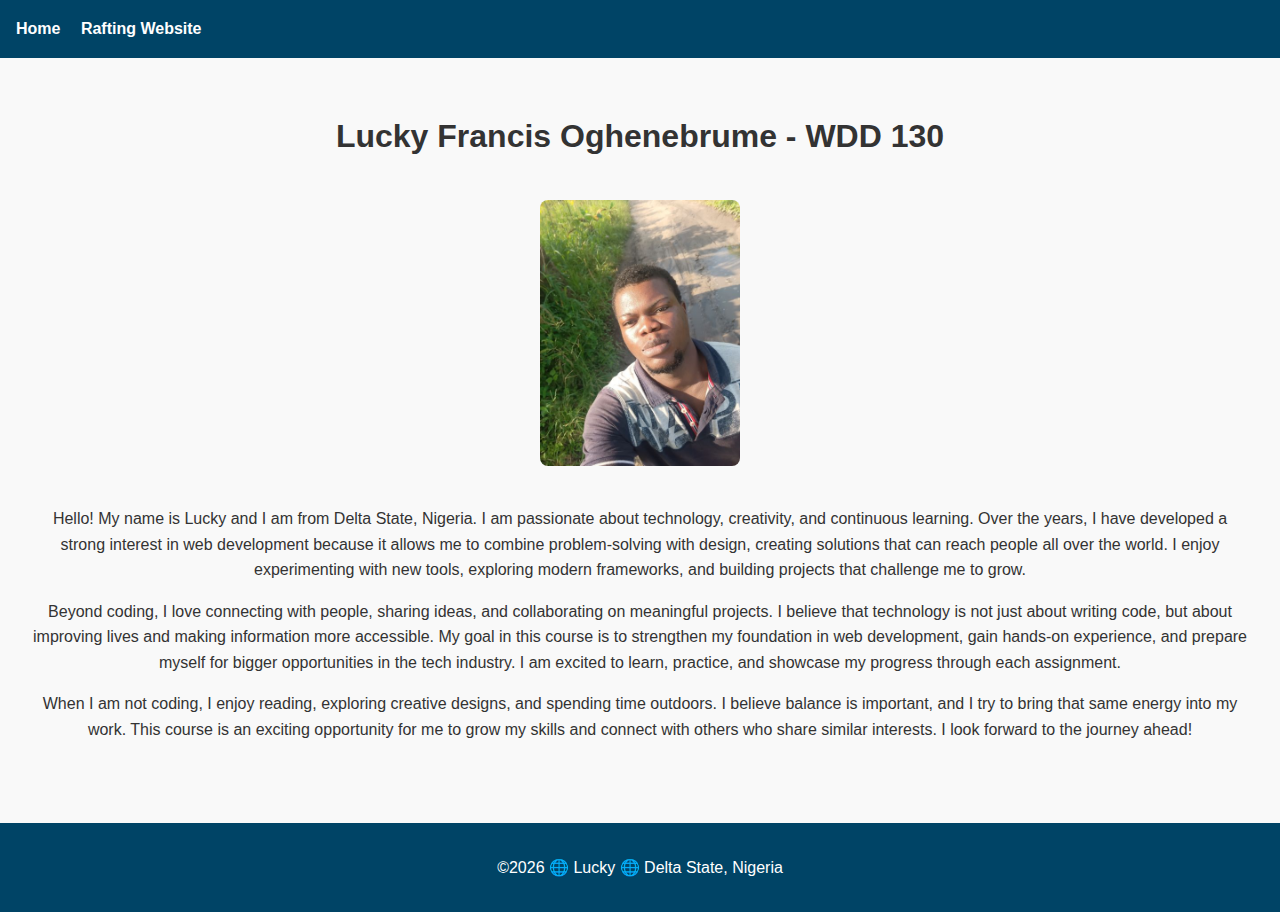
<file: index.html>
<!DOCTYPE html>
<html lang="en-US">

<head>
    <meta charset="utf-8">
    <meta name="viewport" content="width=device-width,initial-scale=1.0">
    <title> Lucky Francis Oghenebrume - WDD 130 </title>
    <style>
        body {
            font-family: Arial, Helvetica, sans-serif;
            margin: 0;
            padding: 0;
            line-height: 1.6;
            background-color: #f9f9f9;
            color: #333;
        }

        header {
            background: #004466;
            color: white;
            padding: 1rem;
        }

        nav a {
            color: white;
            margin-right: 1rem;
            text-decoration: none;
            font-weight: bold;
        }

        nav a:hover {
            text-decoration: underline;
        }

        main {
            padding: 2rem;
            text-align: center;
        }

        main img {
            border-radius: 8px;
            margin: 1rem 0;
        }

        footer {
            background: #004466;
            color: white;
            text-align: center;
            padding: 1rem;
            margin-top: 2rem;
        }
    </style>
</head>

<body>
    <header>
        <nav>
            <a href="#">Home</a>
            <a href="wwr/">Rafting Website</a>
        </nav>
    </header>
    <main>
        <h1>Lucky Francis Oghenebrume - WDD 130</h1>
        <img src="images/profile.jpg" alt="Hello, my name is Lucky" width="200">
        <p>
            Hello! My name is Lucky and I am from Delta State, Nigeria. I am passionate about
            technology, creativity, and continuous learning.
            Over the years, I have developed a strong interest in web development because it allows
            me to combine problem-solving with design,
            creating solutions that can reach people all over the world. I enjoy experimenting with
            new tools, exploring modern frameworks,
            and building projects that challenge me to grow.
        </p>
        <p>
            Beyond coding, I love connecting with people, sharing ideas, and collaborating on
            meaningful projects. I believe that technology
            is not just about writing code, but about improving lives and making information more
            accessible. My goal in this course is to
            strengthen my foundation in web development, gain hands-on experience, and prepare
            myself for bigger opportunities in the tech industry.
            I am excited to learn, practice, and showcase my progress through each assignment.
        </p>
        <p>
            When I am not coding, I enjoy reading, exploring creative designs, and spending time
            outdoors. I believe balance is important,
            and I try to bring that same energy into my work. This course is an exciting opportunity
            for me to grow my skills and connect
            with others who share similar interests. I look forward to the journey ahead!
        </p>
    </main>
    <footer>
        <p>&copy;2026 🌐 Lucky 🌐 Delta State, Nigeria</p>
    </footer>
</body>

</html>
</file>
